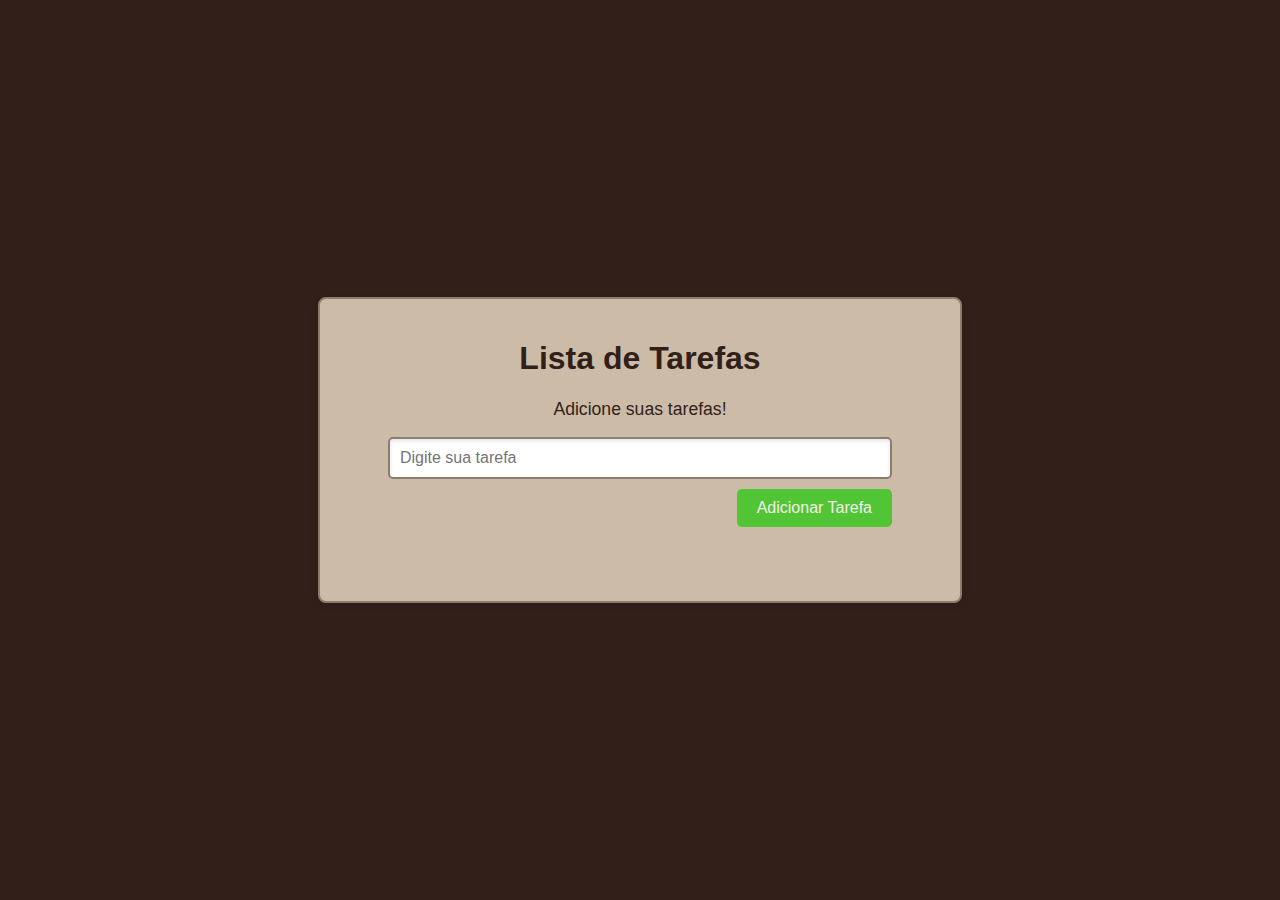
<file: javascript.js/index.html>
<!DOCTYPE html>
<html lang="pt-BR">
<head><link rel="stylesheet" href="https://cdnjs.cloudflare.com/ajax/libs/font-awesome/6.5.0/css/all.min.css">
  <meta charset="UTF-8">
  <meta name="viewport" content="width=device-width, initial-scale=1.0">
  <title>Lista de Tarefas</title>
  <link rel="stylesheet" href="style.css">
</head>
<body>
    <div class="container">
        <h1>Lista de Tarefas</h1>
        <p>Adicione suas tarefas!</p>
        <input type="text" id="inputTarefa" placeholder="Digite sua tarefa">
        <div class="botoesGeral">
          <span id="botoesExtras">  </span>
          <button onclick="adicionarTarefa()">Adicionar Tarefa</button>
        </div>
        <p id="mensagem"></p>
          <div class="botaoOrdenar" id="botaoOrdenar"></div>

        <ul id="listaTarefas">  </ul>
    </div>
  <script src="script.js"> </script>
</body>
</html>
</file>
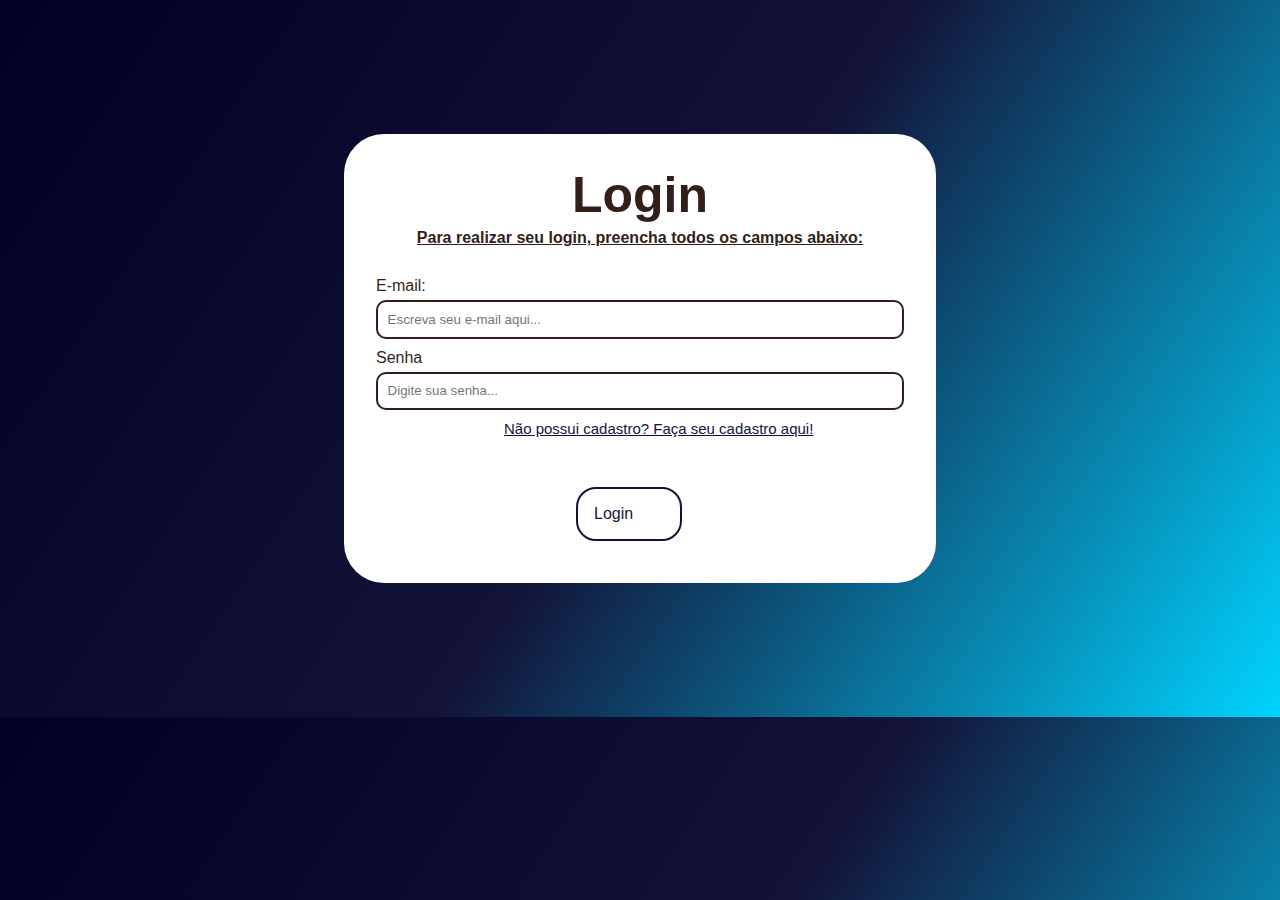
<file: loginQuiz.html>
<!DOCTYPE html>
<html lang="en">
<head>
    <meta charset="UTF-8">
    <meta name="description" content="Tela de Login para acessar um quiz para programadores">
    <title>Login | Quiz</title>
        <link rel="stylesheet" href="loginQuiz.css">
</head>
<body>
        <header>
        </header>
        <main>
            <section>
                <form>
                    <div class="caixaprincipal">
                        <h1><strong>Login</strong></h1>

                        <p><h2><u>Para realizar seu login, preencha todos os campos abaixo:</u></h2></p>

                        <p><label for="email">E-mail:</label></p>
                        <p><input type="email" id="email" name="email" placeholder="Escreva seu e-mail aqui..."></p>

                        <p><label for="senha">Senha</label></p>
                        <p><input type="password" name="password" id="password" placeholder="Digite sua senha..."></p>

                        <div class="linha-dupla">
                            <!-- <div class="esqueciminhasenha">     
                                <p><a href="esqueciMinhaSenha">Esqueci minha senha.</a></p>   
                            </div> -->
                            <div class="cadastro">
                                <a href="cadastroQuiz.html">Não possui cadastro? Faça seu cadastro aqui!</a>
                            </div>
                        </div>
                        <div class="login">     
                                <p><div class="login"><a href="Quiz.html">Login</a></div></p> 
                        </div>
                    </div>
                </form>
            </section>
        </main>
    <footer>
    </footer>
</body>
</html>
</file>
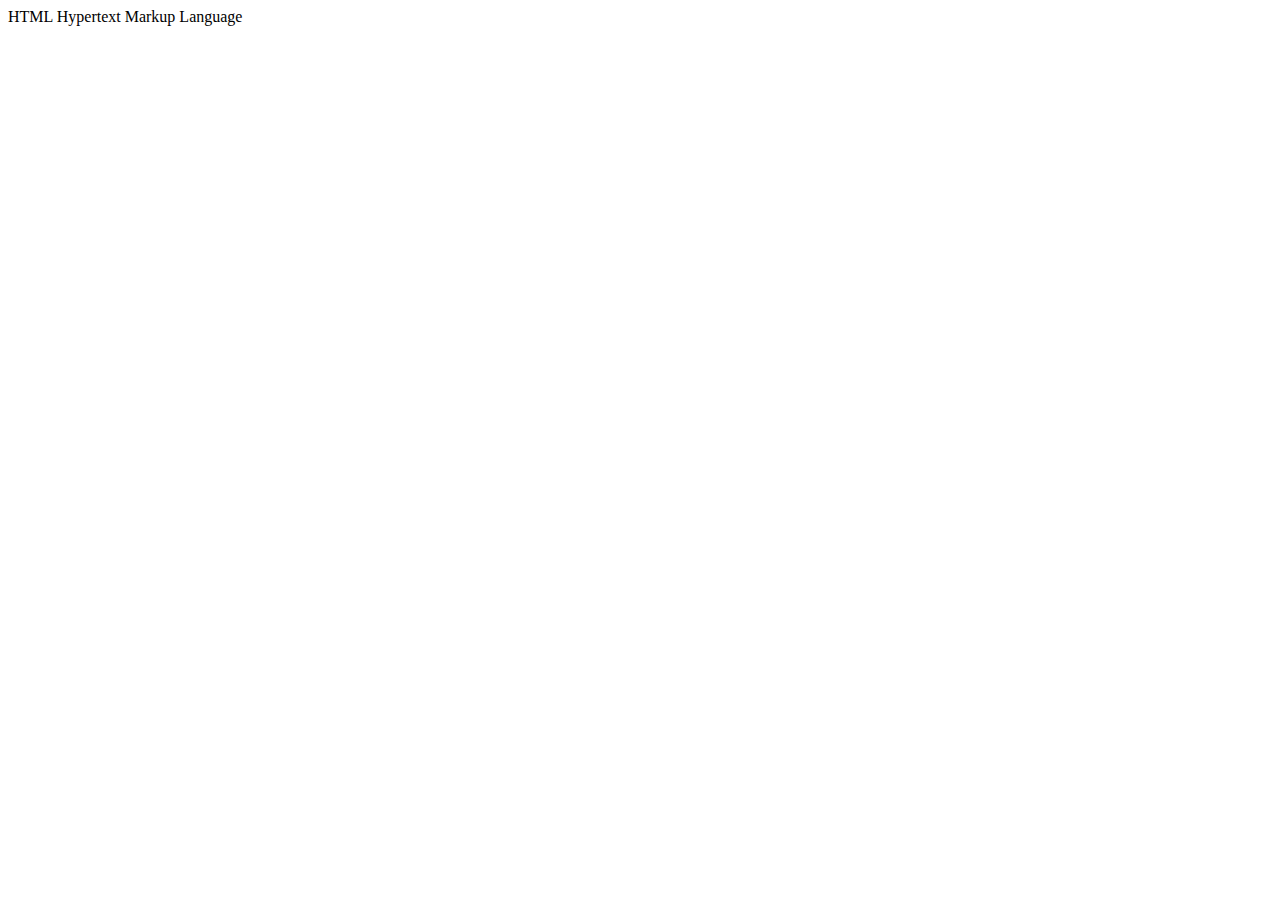
<file: pastaHTML/tooltip/criacaoTooltipe.html>
<!DOCTYPE html>
<html lang="en">
<head>
    <meta charset="UTF-8">
    <meta name="viewport" content="width=device-width, initial-scale=1.0">
    <title>Document</title>
</head>
<body>
<abbr class="tooltip">
  HTML
  <span class="tooltip-text">Hypertext Markup Language</span>
</abbr>
</body>
</html>
</file>
<file: javascript.js/style.css>
body {
    font-family: Arial, sans-serif;
    display: flex;
    justify-content: center;
    align-items: center;
    height: 100vh;
    margin: 0;
    background-color: #331F19; 
}

.container {
    text-align: center;
    background-color: #CBBBA7;
    padding: 20px;
    border-radius: 8px;
    box-shadow: 0 4px 8px rgba(0, 0, 0, 0.1);
    width: 90%;
    max-width: 600px;
    border: 2px solid #8B7D70;
}

.botoesGeral {
    display: flex;
    align-items: center;
    justify-content: space-between;
    margin-inline: 3rem;
}

h1 {
    color: #331F19;
}
p {
    color: #331F19;
    font-size: 1.1em;
}

.mensagem {
    color: #331F19;
}

button {
    background-color: #52c536;
    color: #F4F0EA;
    padding: 10px 20px;
    border: none;
    border-radius: 5px;
    cursor: pointer;
    font-size: 1em;
    transition: background-color 0.3s ease;
    margin-top: 10px;
}

button:hover {
    background-color: #4f7933; }

.botao_lista button{
    background-color: #ad314e; }

.botao_lista:hover button{
    background-color: #60041A; }

ul {
    list-style: none;
    margin-top: 10px;
    max-height: 200px;   /* limite visual */
    overflow-y: auto;    /* rolagem apenas vertical */
    margin-top: 20px;
    padding-right: 5px;  /* evita cortar a scrollbar */
 }

ul li {
    background-color: #F4F0EA;
    color: #331F19;
    padding: 10px;
    width: 100%;
    max-width: 500px;
    margin: 5px 0;
    box-shadow: 0 2px 4px rgba(0, 0, 0, 0.1);
    border-radius: 20px;
    display: flex;
    justify-content: space-between;
    align-items: center;
    overflow-x: auto;
    padding-right: 5px;  /* evita cortar a scrollbar */
}

.texto{
    display: flex;
    justify-content: flex-start;
    align-items: flex-start;
    max-width: 65%;      /* limita a largura do texto */
    word-break: break-word;
    white-space: normal;
    vertical-align: middle;
}

.botoes{
    display: flex;
    justify-content: space-between;
    align-items: center; 
    gap: 10px;
}

.remover{
    background-color: #ad314e; }

.remover:hover{
    background-color: #60041A;
}

.botaoOrdenar{
    display: flex;
    justify-content: flex-start;
    align-items: flex-start;
    margin-left: 3rem;
}

/* Estilo para o campo de entrada */
input[type="text"] {
    padding: 10px;
    width: 80%;
    max-width: 500px;
    border: 2px solid #8B7D70;
    border-radius: 5px;
    font-size: 1em;
    box-shadow: inset 0 2px 4px rgba(0, 0, 0, 0.1);
    outline: none;
    transition: border-color 0.3s ease; 
}

input[type="text"]:focus {
    border-color: #60041A;
    box-shadow: inset 0 2px 4px rgba(96, 4, 26, 0.3); }
</file>
<file: loginQuiz.css>
*{
    margin: 0;
    padding: 0;
    box-sizing: border-box; 
}

body {
    background: linear-gradient(124deg,rgba(2, 0, 36, 1) 0%, rgba(19, 19, 56, 1) 52%, rgba(0, 212, 255, 1) 100%);
    color: #331f19; 
    font-family: "Cabin", sans-serif;
}

.caixaprincipal{
    width: 50%;
    font-size: 1rem;
    padding: 2rem;
    border-radius: 40px;
    margin: 5.4rem auto; /*Deixou o modal fixo no no meio, não permitindo bordas no footer*/
    background: white;
}

h1{
    margin-top: 0;
    margin-bottom: 5px;
    font-size: 50px;
    text-align: center;
}

h2{
    margin-top: 5px;
    margin-bottom: 30px;
    font-size: 1rem;
    text-align: center;
}

input[type="email"],
input[type="password"] {
    padding: 0.6rem;
    margin-top: 5px;
    margin-bottom: 10px;
    width: 100%;
    border: 2px solid #331f19;
    outline: none;
    border-radius: 10px;
    background-color: transparent;
}

section{
    width: 100%;
    font-size: 1rem;
    padding: 3rem;
}

.linha-dupla{
    display: flex;
    gap: 5;
    margin-bottom: 50px;
    text-align: left;
    font-size: 15px;
}

/*
.esqueciminhasenha a{
    color: rgba(19, 19, 56, 1);

}

.esqueciminhasenha a:hover{
    color: blue;
} */

.cadastro a{
 color:rgba(19, 19, 56, 1);
 padding: 1rem;
 margin-left: 7rem;
}

.cadastro a:hover{
    color: blue;
}

/*Botão de login*/
.login a{
    text-decoration: none;
    margin-left: 200px;
    display: flex;
    color: rgba(19, 19, 56, 1);
    width: 20%;
    border-radius: 20px;
    padding: 1rem;
    background: transparent;
    border: 2px rgba(19, 19, 56, 1) solid;
    margin-bottom: 10px;
}

.login a:hover{
    color: aliceblue;
    background: linear-gradient(124deg,rgba(2, 0, 36, 1) 0%, rgba(19, 19, 56, 1) 52%, rgba(0, 212, 255, 1) 200%);
}
</file>
